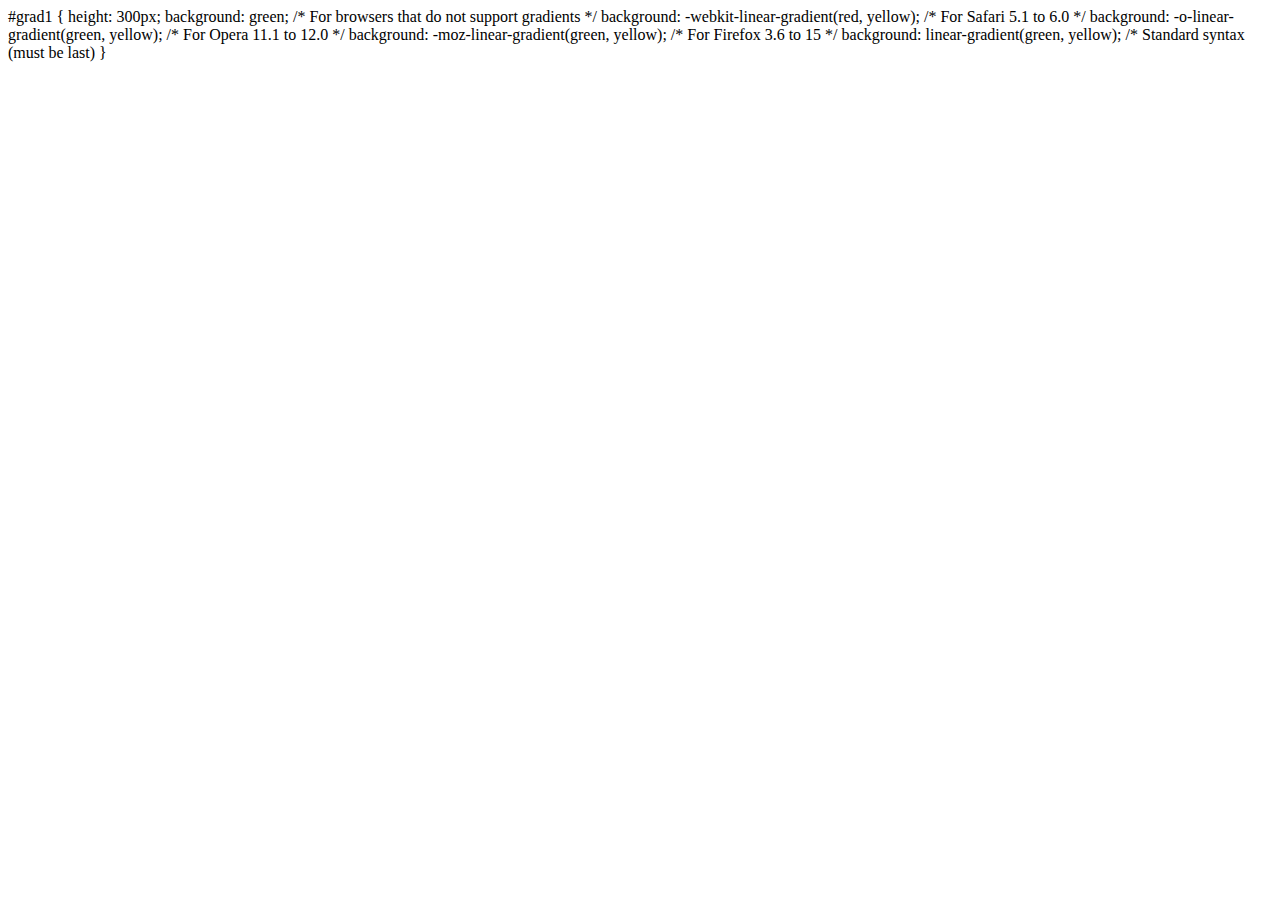
<file: php/ddk.html>
<html>

<body>

</body>

</html>
#grad1 {
    height: 300px;
    background: green; /* For browsers that do not support gradients */
    background: -webkit-linear-gradient(red, yellow); /* For Safari 5.1 to 6.0 */
    background: -o-linear-gradient(green, yellow); /* For Opera 11.1 to 12.0 */
    background: -moz-linear-gradient(green, yellow); /* For Firefox 3.6 to 15 */
    background: linear-gradient(green, yellow); /* Standard syntax (must be last)

}
</file>
